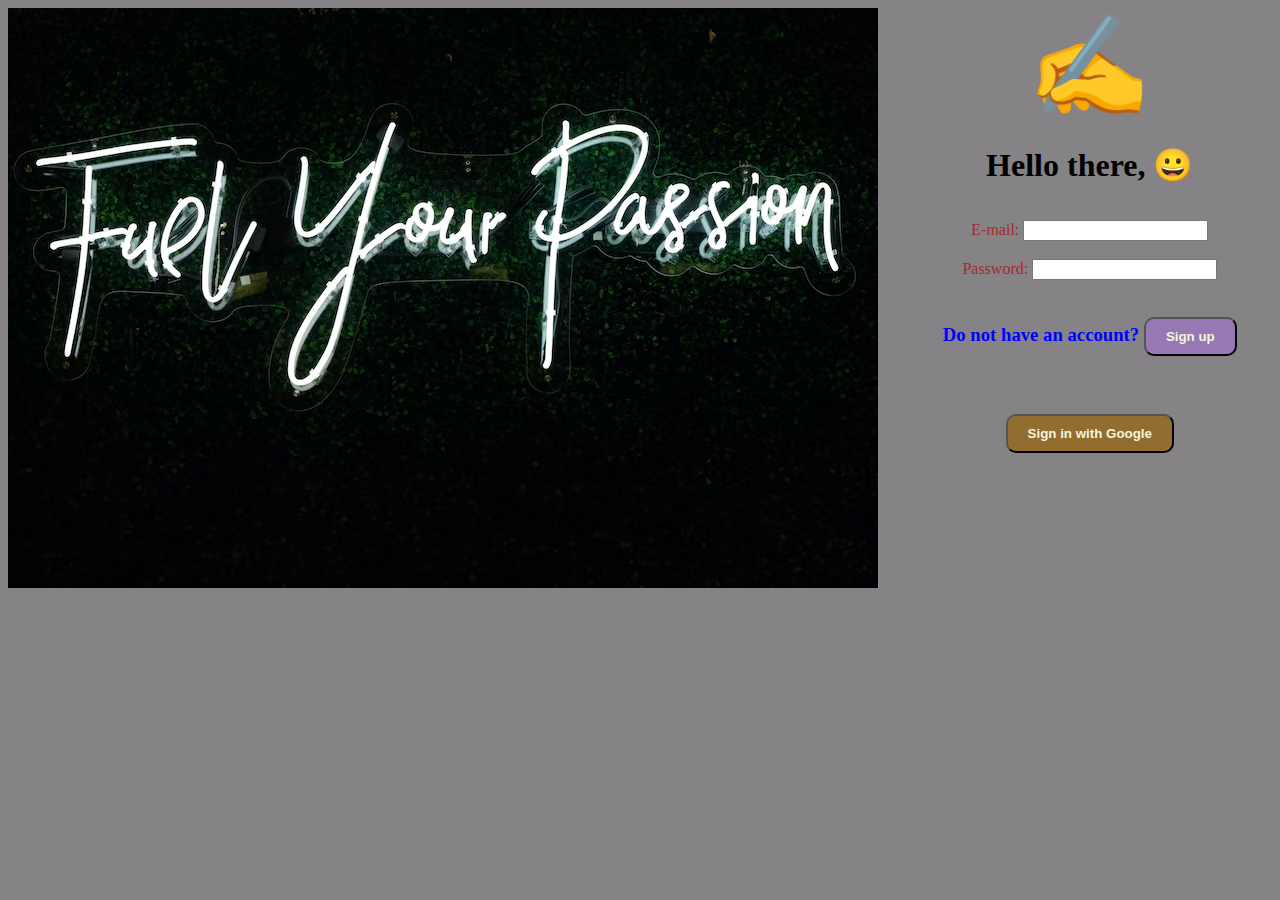
<file: Index.html>
<!DOCTYPE html>
<html lang="en">
<head>
    <meta charset="UTF-8">
    <meta http-equiv="X-UA-Compatible" content="IE=edge">
    <meta name="viewport" content="width=device-width, initial-scale=1.0">
    <title>Forms and Tables Assignment</title>
    <link rel="stylesheet" href="Styles.css">

    
</head>
<body>
 <div class="container">
    <div class="container1"> <img src="Index Image.avif" alt="login image"> </div>
    
    <div class="container2"><span id="icon">&#9997</span>
    <h1 id="heading"> Hello there, <span>&#128512</span></h1>
    
    <br>
    <br>
    <form class="form">
    <label for="email"> E-mail:</label>
    <input type="email" name="E-mail">
    <br>
    <br>
    <label for="password"> Password:</label>
    <input type="password" name="Password">
    <br>
    <br>
</form>
    <h3>Do not have an account? <a href="login.html"><span><button id="signin"> <b>Sign up</b></button></span></a></h5>
    <br>
   <!-- <h3>Already have an account?<a href="table.html"><h3><button id="signin"> <b>Sign in</b></button></h3></a></h3> 
    <hr><span>or</span><hr> -->
    <h4><button id="button" > <b>Sign in with Google</b></button></h4>
</div>
</div>
</body>
</html>
</file>
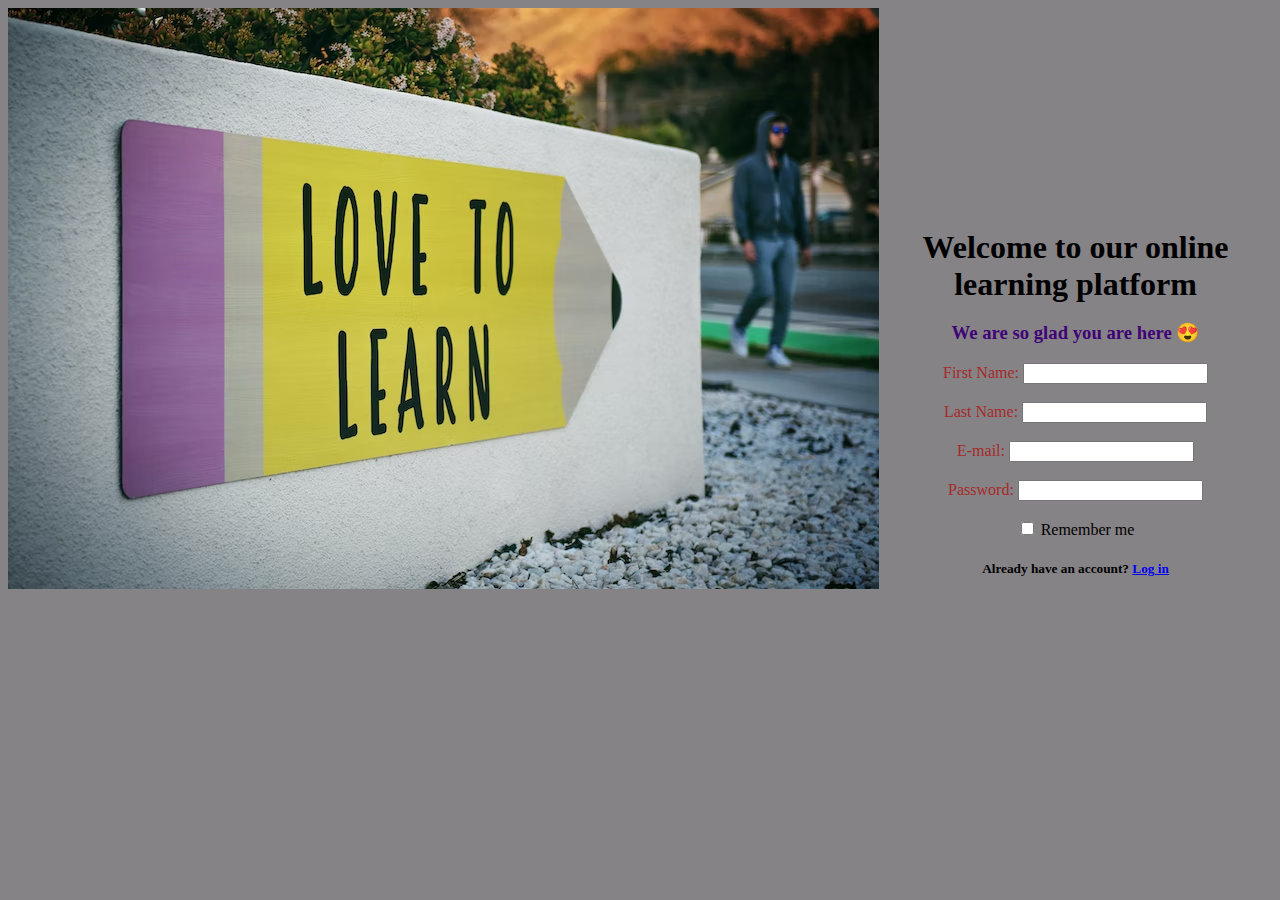
<file: login.html>
<!DOCTYPE html>
<html lang="en">
<head>
    <meta charset="UTF-8">
    <meta http-equiv="X-UA-Compatible" content="IE=edge">
    <meta name="viewport" content="width=device-width, initial-scale=1.0">
    <link rel="stylesheet" href="Styles.css">
    <title>signup</title>
    <!-- <style>
        #image{
            float: left;
            width: auto;
            border-radius: 10px 
            
        }
        .form{
            color: brown;
        }
        #heading{
            color:yellow;
        }
        #greeting{
            color:lime;
        }
        #button{
            color:beige ;
        }

        body{text-align: center;
            background-color:cadetblue;
        }
    </style> -->
</head>
<body>
   <div  class="maincontainer2"> 
       <div class="container1"><img id="image" src="Login Image.avif" alt="sign up image"></div>
       <div class="cont2"> <h1 id="heading">Welcome to our online learning platform</h1>
       <h3 id="greeting">We are so glad you are here <span>&#128525</span></h3>
       
       <form class="form"> <label for="first name"> First Name:</label>
       <input type="text" name="First name">
       <br>
       <br>
       <label for="last name"> Last Name:</label>
       <input type="text" name="Last Name">
       <br>
       <br>
       <label for="email"> E-mail:</label>
       <input type="email" name="E-mail">
       <br>
       <br>

       <label for="password"> Password:</label>
       <input type="password" name="Password"> 
       <br>
    </form>
       
       <br>
       <input type="checkbox" name="checkbox">
       <span>Remember me</span> 
       
       <h5 >Already have an account? <a href="table.html">Log in</a></h5>
    </div>


</div>
</body>
</html>
</file>
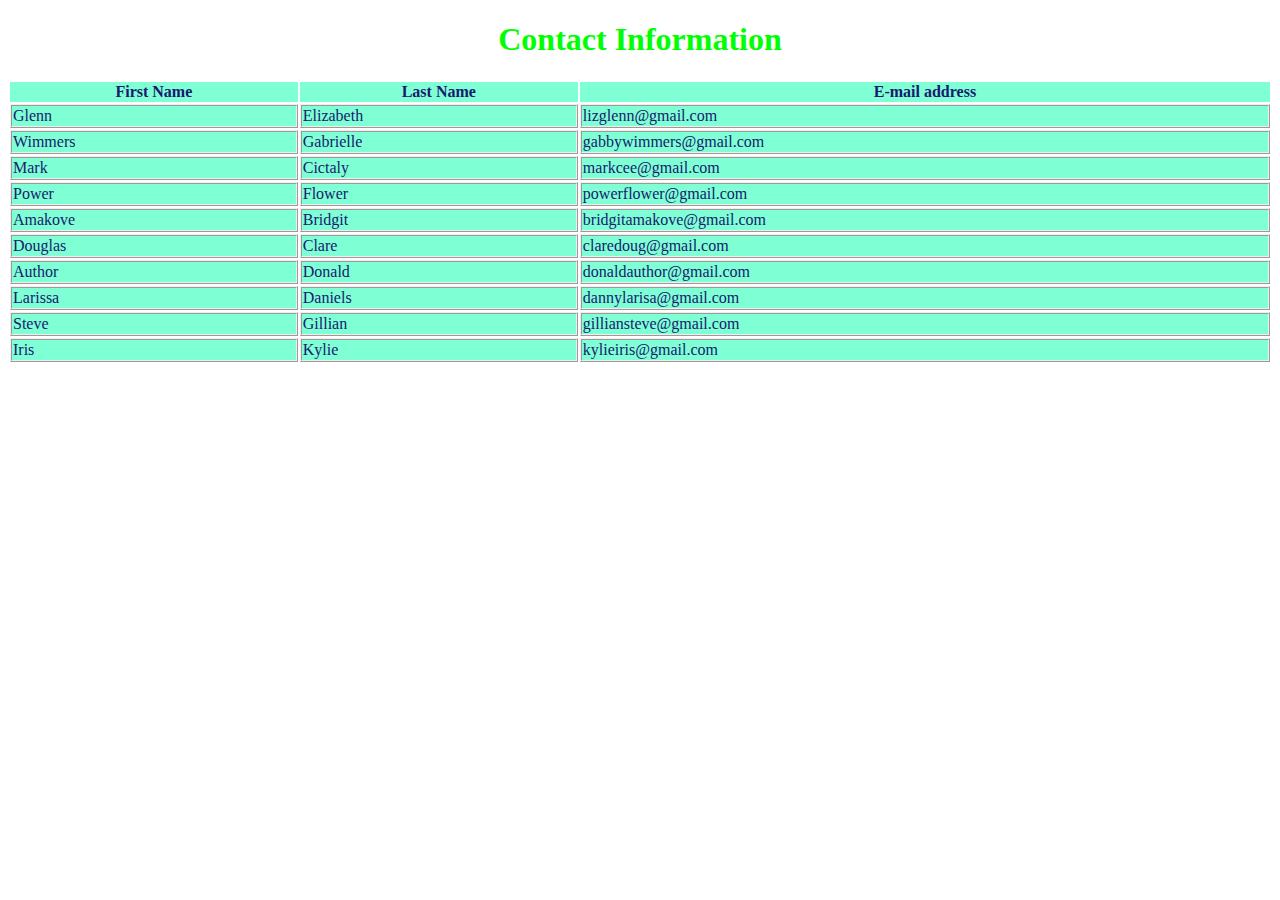
<file: table.html>
<!DOCTYPE html>
<html lang="en">
<head>
    <meta charset="UTF-8">
    <meta http-equiv="X-UA-Compatible" content="IE=edge">
    <meta name="viewport" content="width=device-width, initial-scale=1.0">
    <title>HTML Table</title>
    <style>
.table{
    width: 100%;
    
}
        
.th,tr,td {
    border: solid 2px;
    border-collapse: collapse;
  
    border-style: ridge;
    color:midnightblue;
    background-color: aquamarine;

}
    #heading{
        color: lime;
        text-align: center;
    
    }
    

    </style>
</head>
<body>
        <h1 id="heading" >Contact Information</h1>
        <table class="table">
            <tr>
                <th>First Name</th>
                <th>Last Name</th>
                <th>E-mail address</th>
            </tr>
            <tr>
                <td>Glenn</td>
                <td>Elizabeth</td>
                <td>lizglenn@gmail.com</td>
            </tr>
            <tr>
                <td>Wimmers</td>
                <td>Gabrielle</td>
                <td>gabbywimmers@gmail.com</td>
            </tr>
            <tr>
                <td>Mark</td>
                <td>Cictaly</td>
                <td>markcee@gmail.com</td>
            </tr>
            <tr>
                <td>Power</td>
                <td>Flower</td>
                <td>powerflower@gmail.com</td>
            </tr>
            <tr>
                <td>Amakove</td>
                <td>Bridgit</td>
                <td>bridgitamakove@gmail.com</td>        
            </tr>
            <tr>
                <td>Douglas</td>
                <td>Clare</td>
                <td>claredoug@gmail.com</td>
            </tr>
            <tr>
                <td>Author</td>
                <td>Donald</td>
                <td>donaldauthor@gmail.com</td>
            </tr>
            <tr>
                <td>Larissa</td>
                <td>Daniels</td>
                <td>dannylarisa@gmail.com</td>
            </tr>
            <tr>
                <td>Steve</td>
                <td>Gillian</td>
                <td>gilliansteve@gmail.com</td>
            </tr>
            <tr>
                <td>Iris</td>
                <td>Kylie</td>
                <td>kylieiris@gmail.com</td>
            </tr>



        </table>

    
</body>
</html>
</file>
<file: Styles.css>
.container{
    display: flex;
    align-content: space-between;
}
.container1{
    width: 50px;
    height: 200px;     
}
.container2{
    margin-left: 70%;
} 
#heading{
    color: greenyellow;
   }
.form{
    color:brown;
}
#icon{
    font-size: 100px;
    color: greenyellow;
}
button{
    color:cornflowerblue;
    background-color:rgb(145, 110, 47);
    padding: 10px 20px;
    /* margin: 5%; */
    border-radius: 10px;
}
h3{
    color:blue;
}
#signin{
    color: beige;
    background-color: rgb(151, 119, 180);
}
        /* login.html CSS */

cont2{
 margin-top: 10%;
}
        #image{
            float: left;
            width: auto;
            
        }
        .form{
            color: brown;
        }
        #heading{
            margin-bottom: 0%;
            color:black;
        }
        #greeting{
            color:rgb(63, 3, 119);
        }
        #button{
            color:beige ;
        }

        body{text-align: center;
            background-color:rgb(134, 131, 134)
        }
</file>
